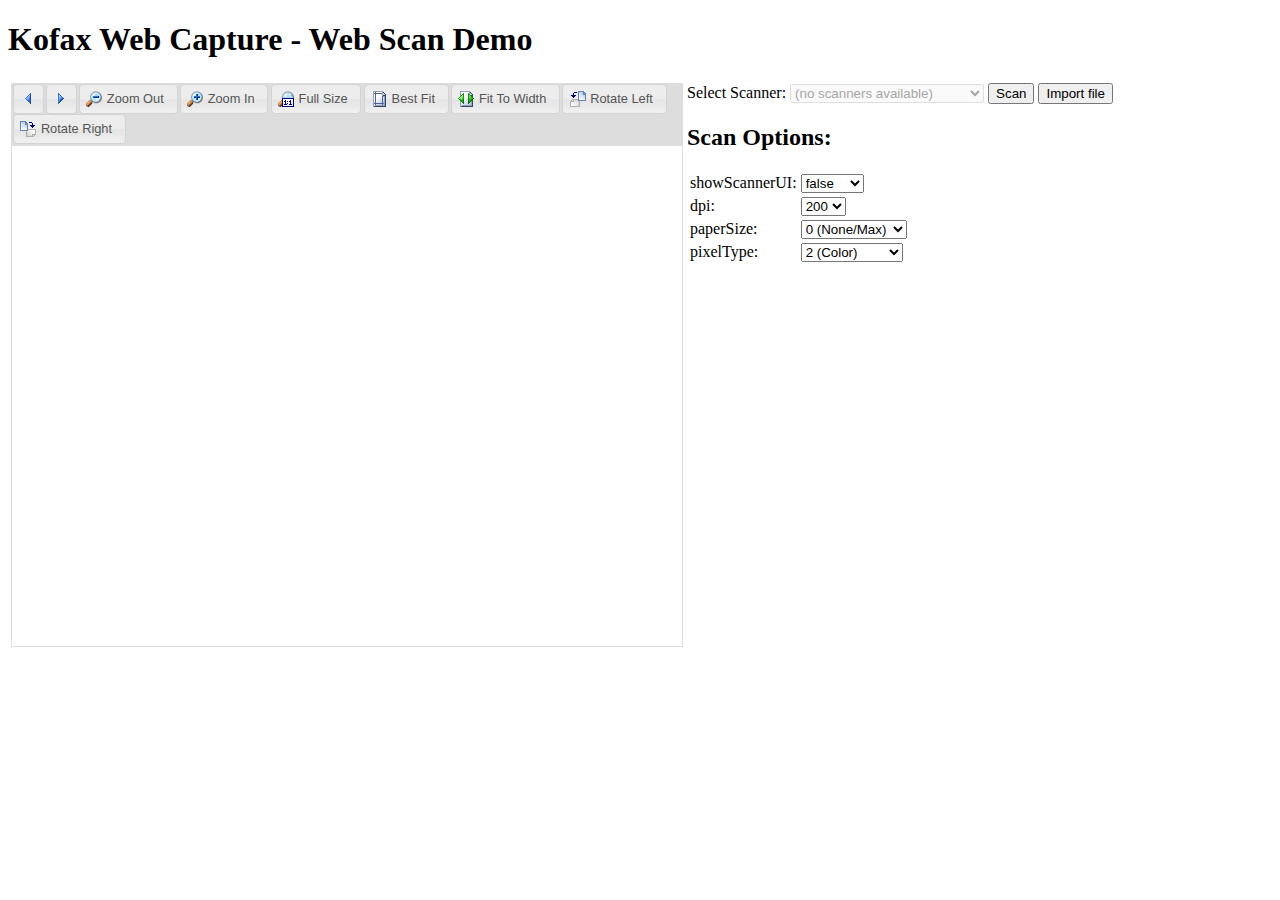
<file: WebCaptureService/index.html>
﻿<!DOCTYPE html>
<html>
<head>
    <title>Atalasoft Web Capture Service</title>
    <meta charset="utf-8" />
    <meta http-equiv="Content-Script-Type" content="text/javascript">
    <script src="Scripts/jquery-1.7.1.min.js" type="text/javascript"></script>
    <script src="Scripts/jquery-ui-1.8.23.min.js" type="text/javascript"></script>
    <script src="Scripts/atalaWebDocumentViewer.js" type="text/javascript"></script>
    <script src="Scripts/atalaWebCapture.js" type="text/javascript"></script>

    <link href="Content/themes/base/jquery.ui.all.css" rel="stylesheet" type="text/css" />
    <link href="Scripts/atalaWebDocumentViewer.css" rel="stylesheet" type="text/css" />   

    <script src="Scripts/app.js" type="text/javascript"></script>
</head>
<body>
    <h1>Kofax Web Capture - Web Scan Demo</h1>
    <table>
        <tr>
            <td style="vertical-align:top;">
                <!--Web Document Viewer-->
                <div>
                    <div class="atala-document-toolbar" style="width: 670px; vertical-align:middle"></div>
                    <div class="atala-document-container" style="width: 670px; height: 500px;"></div>
                </div>
            </td>
            <td style="vertical-align:top;">
                <div>
                    Select Scanner: <select class="atala-scanner-list" disabled="disabled" id=" ScannerList" name="scannerList" style="width:194px">
                        <option selected="selected">(no scanners available)</option>
                    </select>
                    <input type="button" class="button"  value="Scan" id="Scan" onClick="scanWithSettings()"/>
                    <input type="button" class="atala-local-file-import-button cbutton" value="Import file" />
                </div>
                <!--Scan & VRS Settings-->
                <div>
                    <h2>Scan Options:</h2>
                    <table>
                        <tr>
                            <td>showScannerUI:</td>
                            <td>
                                <select id="showScannerUI">
                                    <option>(blank)</option>
                                    <option>true</option>
                                    <option selected="selected">false</option>
                                </select>
                            </td>
                        </tr>
                        <tr>
                            <td>dpi:</td>
                            <td>
                                <select id="dpi">
                                    <option>100</option>
                                    <option selected="selected">200</option>
                                    <option>300</option>
                                    <option>400</option>
                                </select>
                            </td>
                        </tr>
                        <tr>
                            <td>paperSize:</td>
                            <td>
                                <select id="paperSize">
                                    <option>(blank)</option>
                                    <option>-1 (No Pref)</option>
                                    <option selected="selected">0 (None/Max)</option>
                                    <option>1 (A4)</option>
                                    <option>2 (B5/JISB5)</option>
                                    <option>3 (US Letter)</option>
                                    <option>4 (US Legal)</option>
                                    <option>5 (A5)</option>
                                    <option>6 (B4)</option>
                                    <option>7 (B6)</option>
                                    <option>9 (US Ledger)</option>
                                </select>
                            </td>
                        </tr>
                        <tr>
                            <td>pixelType:</td>
                            <td>
                                <select id="pixelType">
                                    <option>(blank)</option>
                                    <option>-1 (No Pref)</option>
                                    <option>0 (BW)</option>
                                    <option>1 (Grayscale)</option>
                                    <option selected="selected">2 (Color)</option>
                                </select>
                            </td>
                        </tr>
                    </table>
                </div>
            </td>
        </tr>
    </table>
</body>
</html>
</file>
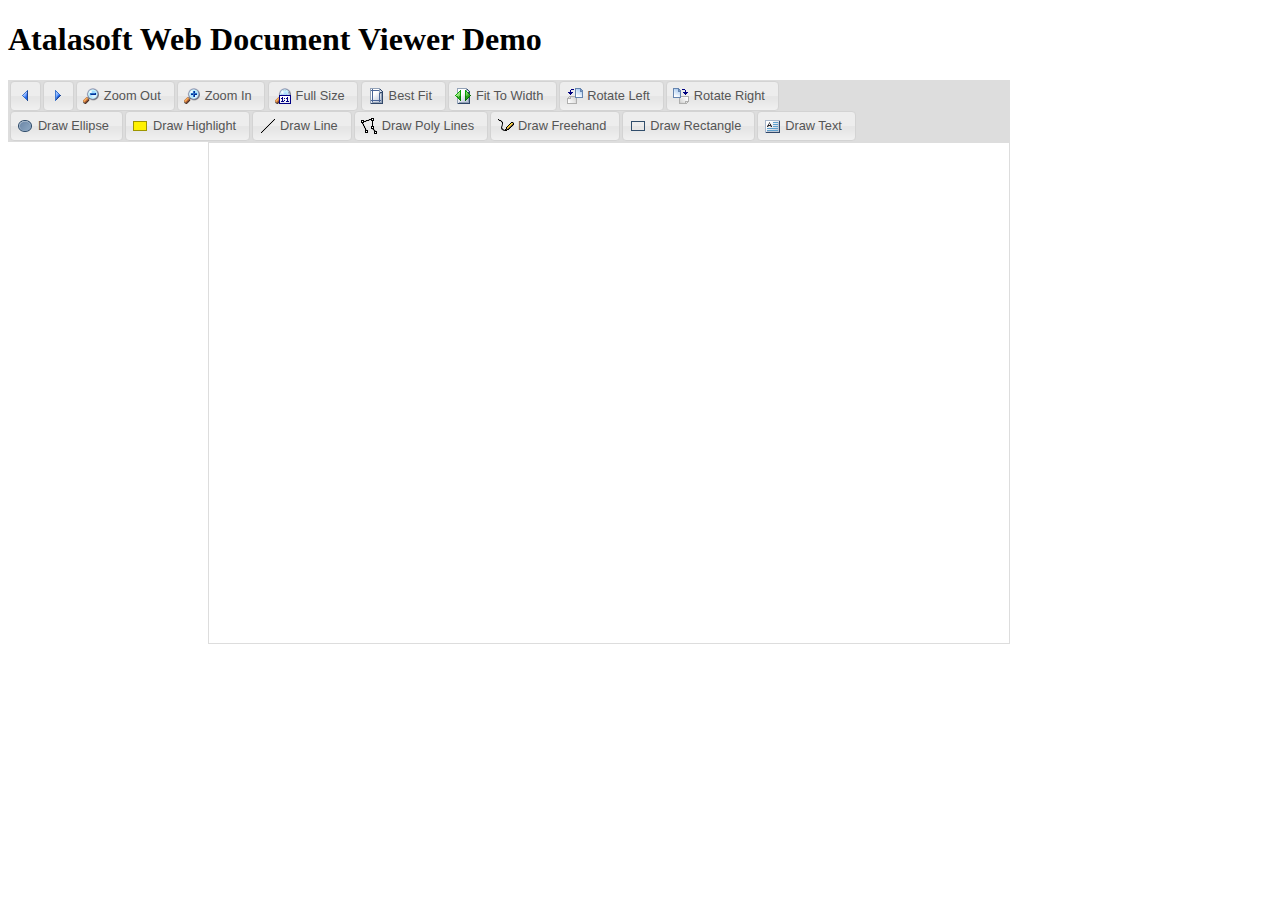
<file: WebDocumentViewer/index.html>
﻿<!DOCTYPE html>
<html xmlns="http://www.w3.org/1999/xhtml">
<head>
    <title></title>
    <!-- Script includes for Web Viewing -->
    <script src="Scripts/jquery-1.7.1.min.js" type="text/javascript"></script>
    <script src="Scripts/jquery-ui-1.8.23.min.js" type="text/javascript"></script>
    <script src="Scripts/atalaWebDocumentViewer.js" type="text/javascript"></script>
    <!-- Style for Web Viewer -->
    <link href="Content/themes/base/jquery-ui.css" rel="Stylesheet" type="text/css" />
    <link href="Scripts/atalaWebDocumentViewer.css" rel="Stylesheet" type="text/css" />

    <script type="text/javascript">

    $(function () {
        try {
            // URL that points to our Web Document Viewer handler
            var serverUrl = 'WebDocViewerHandler.ashx';

            // Initialize Web Viewing
            var viewer = new Atalasoft.Controls.WebDocumentViewer({
                parent: $('.atala-document-container'),
                toolbarparent: $('.atala-document-toolbar'),
                serverurl: serverUrl,
                allowannotations: true
            });

            // Initialize Thumbnail Viewer
            var thumbs = new Atalasoft.Controls.WebDocumentThumbnailer({
                parent: $('.atala-document-thumbnailer'),
                serverurl: serverUrl,

                // Note that specify relative URL to our sample document on server here:
                documenturl: 'Documents/DotImage.pdf',
                viewer: viewer
            });

        } catch (error) {
            alert('Thrown error: ' + error.description);
        }
    });
    </script>
</head>
<body>
    <h1>Atalasoft Web Document Viewer Demo</h1>
<div>
    <div class="atala-document-toolbar" style="width: 1000px;"></div>
    <div class="atala-document-thumbnailer" style="width: 200px; height: 500px; float: left"></div>
    <div class="atala-document-container" style="width: 800px; height: 500px; float: left"></div>
</div>
</body>
</html>
</file>
<file: WebCaptureService/Scripts/atalaWebDocumentViewer.css>
﻿.atala-document-container { border: 1px solid #DDDDDD;  }
.atala-document-toolbar { border: 1px solid #DDDDDD; background-color: #DDDDDD; }
     
.atala-ui { font-size: 0.8em; }
.atala-ui-button { font-size: 0.8em; margin-left:1px; }

.atala-ui-icon { width: 16px; height: 16px; background-image: url('images/atala-ui-icons-16.png') !important; }
.ui-state-default .atala-ui-icon { background-image: url('images/atala-ui-icons-16.png') !important; }
        
.atala-ui-icon-page-prev { background-position: 0 0; }
.atala-ui-icon-page-next { background-position: -16px 0; }
.atala-ui-icon-zoom-out { background-position: -32px 0; }
.atala-ui-icon-zoom-in { background-position: -48px 0; }
.atala-ui-icon-zoom-full { background-position: -64px 0; }
.atala-ui-icon-fit-best { background-position: -80px 0; }
.atala-ui-icon-fit-width { background-position: -96px 0; }

.atala-ui-icon-save { background-position: -112px 0; }

.atala-ui-icon-ellipse { background-position: -128px 0; } 
.atala-ui-icon-highlight { background-position: -144px 0; }
.atala-ui-icon-line { background-position: -160px 0; }
.atala-ui-icon-lines { background-position: -176px 0; }
.atala-ui-icon-freehand { background-position: -192px 0; }
.atala-ui-icon-polygon { background-position: -208px 0; }
.atala-ui-icon-rectangle { background-position: -224px 0; }
.atala-ui-icon-fillrect { background-position: -240px 0; }
.atala-ui-icon-stamp { background-position: -256px 0; }
.atala-ui-icon-image { background-position: -256px 0; }
.atala-ui-icon-note { background-position: -272px 0; }
.atala-ui-icon-text { background-position: -288px 0; }
.atala-ui-icon-comment { background-position: -304px 0; }
.atala-ui-icon-rotate-left { background-position: -320px 0; }
.atala-ui-icon-rotate-right { background-position: -336px 0; }

.atala-ui-icon-selection { background-position: -352px 0; }
.atala-ui-icon-zoom-area { background-position: -368px 0; }
.atala-ui-icon-text-tool { background-position: -384px 0; }
.atala-ui-icon-pan-tool { background-position: -400px 0; }

.atala-ui-icon-search-next { background-position: -416px 0; }
.atala-ui-icon-search-prev { background-position: -432px 0; }

.atala-ui-form-highlight { background-color: rgb(204, 215, 255) !important; background-color: rgba(204, 215, 255, .7) !important }
.atala-ui-form-required { border: 3px solid red !important }

/* set box sizing to default for internal divs since changing to 'border-box' could affect internal sizing calculations */
.atala_main_container div {
    -webkit-box-sizing: content-box;
    -moz-box-sizing: content-box;
    box-sizing: content-box;
}

.atala_page_div, .atala_dom_edge_first, .atala_dom_edge_last  {
    vertical-align: top;    
}

.atala_search_container { float: right; overflow: hidden; white-space: nowrap; max-width: 200px;min-width: 120px; }
.atala_search_container > span { display: table-cell;vertical-align: middle;}
.atala_search_next, .atala_search_prev { margin: 0; }

.atala_search_input { 
    border: 1px solid #dedede; 
    border-right: 0; 
    box-sizing: border-box; 
    max-width: 100%; 
    background: #fff url([data-uri]) no-repeat right -10px center;
    padding: 3px 18px 3px 4px;
    transition: background 0.4s;
    width: 100%;
}

.atala_search_input.atala_search_input_clearable  { background-position: right 5px center; }
.atala_search_input.atala_search_input_clear_hover{ cursor: pointer; }
.atala_search_input::-ms-clear {display: none; width:0; height:0;}
.atala_search_input.atala_search_input_empty { border: 1px solid red; }
.atala_search_input.atala_search_input_loading {	
	background: url([data-uri]) right 5px center no-repeat, url('images/atala-ui-spinner.gif') right 15px center no-repeat;
	padding-right: 35px;
    background-size: auto, 15px;
	background-color: #fff;
	transition: background 0	
}

.atala_page_loading {
    background: url('images/atala-ui-spinner.gif') center no-repeat;
}

.atala_thumb_caption, .atala_page_number{
    font-size: medium
}

.atala_drag_placeholder {
    /* override placeholder width/height using !important modifier if needed */
    border: 1px solid #BBBBBB;
    vertical-align: middle;
}
</file>
<file: WebDocumentViewer/Scripts/atalaWebDocumentViewer.css>
﻿.atala-document-container { border: 1px solid #DDDDDD;  }
.atala-document-toolbar { border: 1px solid #DDDDDD; background-color: #DDDDDD; }
     
.atala-ui { font-size: 0.8em; }
.atala-ui-button { font-size: 0.8em; margin-left:1px; }

.atala-ui-icon { width: 16px; height: 16px; background-image: url('images/atala-ui-icons-16.png') !important; }
.ui-state-default .atala-ui-icon { background-image: url('images/atala-ui-icons-16.png') !important; }
        
.atala-ui-icon-page-prev { background-position: 0 0; }
.atala-ui-icon-page-next { background-position: -16px 0; }
.atala-ui-icon-zoom-out { background-position: -32px 0; }
.atala-ui-icon-zoom-in { background-position: -48px 0; }
.atala-ui-icon-zoom-full { background-position: -64px 0; }
.atala-ui-icon-fit-best { background-position: -80px 0; }
.atala-ui-icon-fit-width { background-position: -96px 0; }

.atala-ui-icon-save { background-position: -112px 0; }

.atala-ui-icon-ellipse { background-position: -128px 0; } 
.atala-ui-icon-highlight { background-position: -144px 0; }
.atala-ui-icon-line { background-position: -160px 0; }
.atala-ui-icon-lines { background-position: -176px 0; }
.atala-ui-icon-freehand { background-position: -192px 0; }
.atala-ui-icon-polygon { background-position: -208px 0; }
.atala-ui-icon-rectangle { background-position: -224px 0; }
.atala-ui-icon-fillrect { background-position: -240px 0; }
.atala-ui-icon-stamp { background-position: -256px 0; }
.atala-ui-icon-image { background-position: -256px 0; }
.atala-ui-icon-note { background-position: -272px 0; }
.atala-ui-icon-text { background-position: -288px 0; }
.atala-ui-icon-comment { background-position: -304px 0; }
.atala-ui-icon-rotate-left { background-position: -320px 0; }
.atala-ui-icon-rotate-right { background-position: -336px 0; }

.atala-ui-icon-selection { background-position: -352px 0; }
.atala-ui-icon-zoom-area { background-position: -368px 0; }
.atala-ui-icon-text-tool { background-position: -384px 0; }
.atala-ui-icon-pan-tool { background-position: -400px 0; }

.atala-ui-icon-search-next { background-position: -416px 0; }
.atala-ui-icon-search-prev { background-position: -432px 0; }

.atala-ui-form-highlight { background-color: rgb(204, 215, 255) !important; background-color: rgba(204, 215, 255, .7) !important }
.atala-ui-form-required { border: 3px solid red !important }

/* set box sizing to default for internal divs since changing to 'border-box' could affect internal sizing calculations */
.atala_main_container div {
    -webkit-box-sizing: content-box;
    -moz-box-sizing: content-box;
    box-sizing: content-box;
}

.atala_page_div, .atala_dom_edge_first, .atala_dom_edge_last  {
    vertical-align: top;    
}

.atala_search_container { float: right; overflow: hidden; white-space: nowrap; max-width: 200px;min-width: 120px; }
.atala_search_container > span { display: table-cell;vertical-align: middle;}
.atala_search_next, .atala_search_prev { margin: 0; }

.atala_search_input { 
    border: 1px solid #dedede; 
    border-right: 0; 
    box-sizing: border-box; 
    max-width: 100%; 
    background: #fff url([data-uri]) no-repeat right -10px center;
    padding: 3px 18px 3px 4px;
    transition: background 0.4s;
    width: 100%;
}

.atala_search_input.atala_search_input_clearable  { background-position: right 5px center; }
.atala_search_input.atala_search_input_clear_hover{ cursor: pointer; }
.atala_search_input::-ms-clear {display: none; width:0; height:0;}
.atala_search_input.atala_search_input_empty { border: 1px solid red; }
.atala_search_input.atala_search_input_loading {	
	background: url([data-uri]) right 5px center no-repeat, url('images/atala-ui-spinner.gif') right 15px center no-repeat;
	padding-right: 35px;
    background-size: auto, 15px;
	background-color: #fff;
	transition: background 0	
}

.atala_page_loading {
    background: url('images/atala-ui-spinner.gif') center no-repeat;
}

.atala_thumb_caption, .atala_page_number{
    font-size: medium
}

.atala_drag_placeholder {
    /* override placeholder width/height using !important modifier if needed */
    border: 1px solid #BBBBBB;
    vertical-align: middle;
}
</file>
